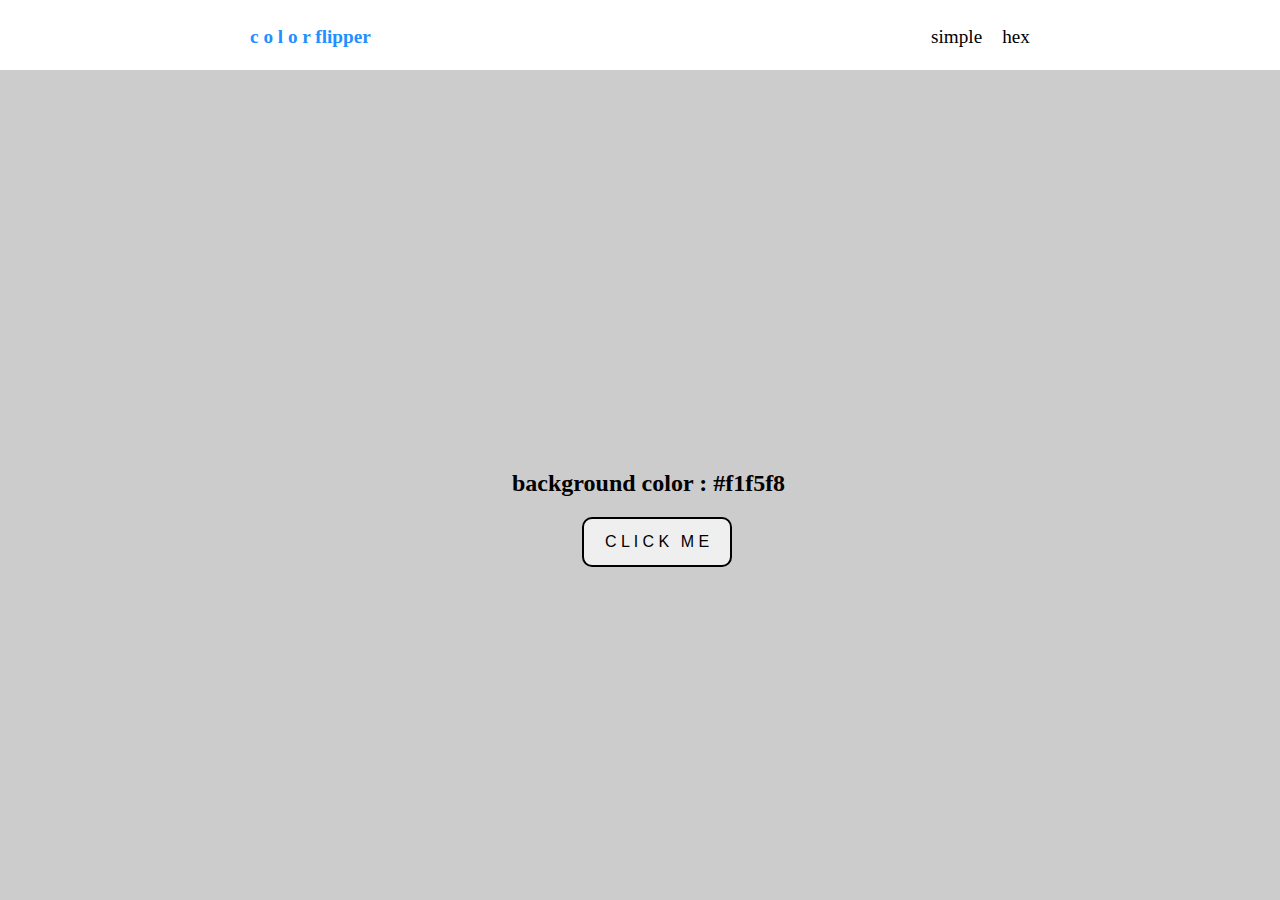
<file: index.html>
<!DOCTYPE html>
<html lang="en">
<head>
    <meta charset="UTF-8">
    <meta http-equiv="X-UA-Compatible" content="IE=edge">
    <meta name="viewport" content="width=device-width, initial-scale=1.0">
    <title> colorfliper </title>
    <link rel="stylesheet" href="./style.css">
</head>
<body>
    <nav >
        <div class="nav-center">
            <h4 class=""> <span class="spreadone">c  o  l  o  r</span> <span class="spreadtwo">    flipper </span> </h4>
            <ul class="nav-links">
                <li> <a href="index.html"> simple </a> </li>
                <li> <a href="hex.html"> hex </a> </li>
            </ul> 
        </div>
    </nav>
    <main>
        <div class="cont">
            <h2> background color : <span class="color"> #f1f5f8 </span> </h2>
            <button class="btn btn-hero" style=" border-radius: 10px;border: 2px solid black; font-size:medium;"> C  L  I  C  K <span style="margin-left:  7px;"> M  E </span> </button>
        </div>
    </main>
    <!-- <button class="special-btn"> special btn  </button> -->


    <script src="./main.js"></script>
    <!-- <script src="./hex.js"></script> -->
</body>
</html>
</file>
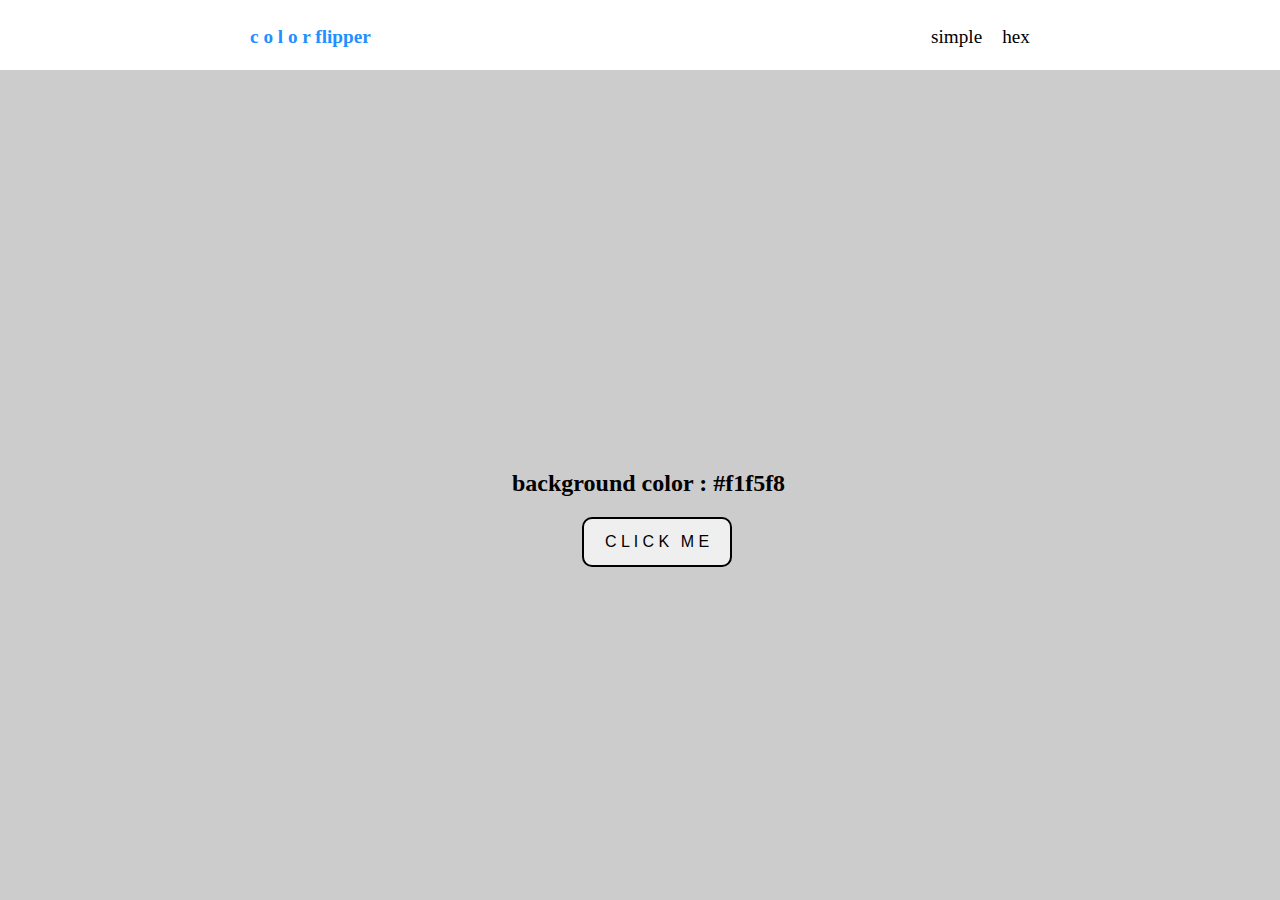
<file: hex.html>
<!DOCTYPE html>
<html lang="en">
<head>
    <meta charset="UTF-8">
    <meta http-equiv="X-UA-Compatible" content="IE=edge">
    <meta name="viewport" content="width=device-width, initial-scale=1.0">
    <title> colorfliper </title>
    <link rel="stylesheet" href="./style.css">
</head>
<body>
    <nav >
        <div class="nav-center">
            <h4 class=""> <span class="spreadone">c  o  l  o  r</span> <span class="spreadtwo">    flipper </span> </h4>
            <ul class="nav-links">
                <li> <a href="index.html"> simple </a> </li>
                <li> <a href="hex.html"> hex </a> </li>
            </ul> 
        </div>
    </nav>
    <main>
        <div class="cont">
            <h2> background color : <span class="color"> #f1f5f8 </span> </h2>
            <button class="btn btn-hero" style=" border-radius: 10px;border: 2px solid black; font-size:medium;"> C  L  I  C  K <span style="margin-left:  7px;"> M  E </span> </button>
        </div>
    </main>


    <script src="./hex.js"></script>
    
</body>
</html>
</file>
<file: style.css>
.nav-center{
    display: flex;
    justify-content: space-around; 
    align-items: center;
    
}
.nav-center h4{
    color:dodgerblue;
    font-size: larger;
}

.cont{
    position: absolute;
    top: 50%;
    left: 40%;
}
.btn-hero{
    margin-left: 70px;
    width: 150px;
    height: 50px;
}

nav{
    height: 70px;
    background-color: white;
}

.nav-links{
    display: flex;
}
.nav-links li a{
text-decoration: none;
}
.nav-links li a:last-child{
    margin-left: 20px;
    color: black;
    font-size: larger;
}

ul{
    list-style: none;
}

body{
    margin: 0px;
    padding: 0px;
    background-color: #ccc;
}
</file>
